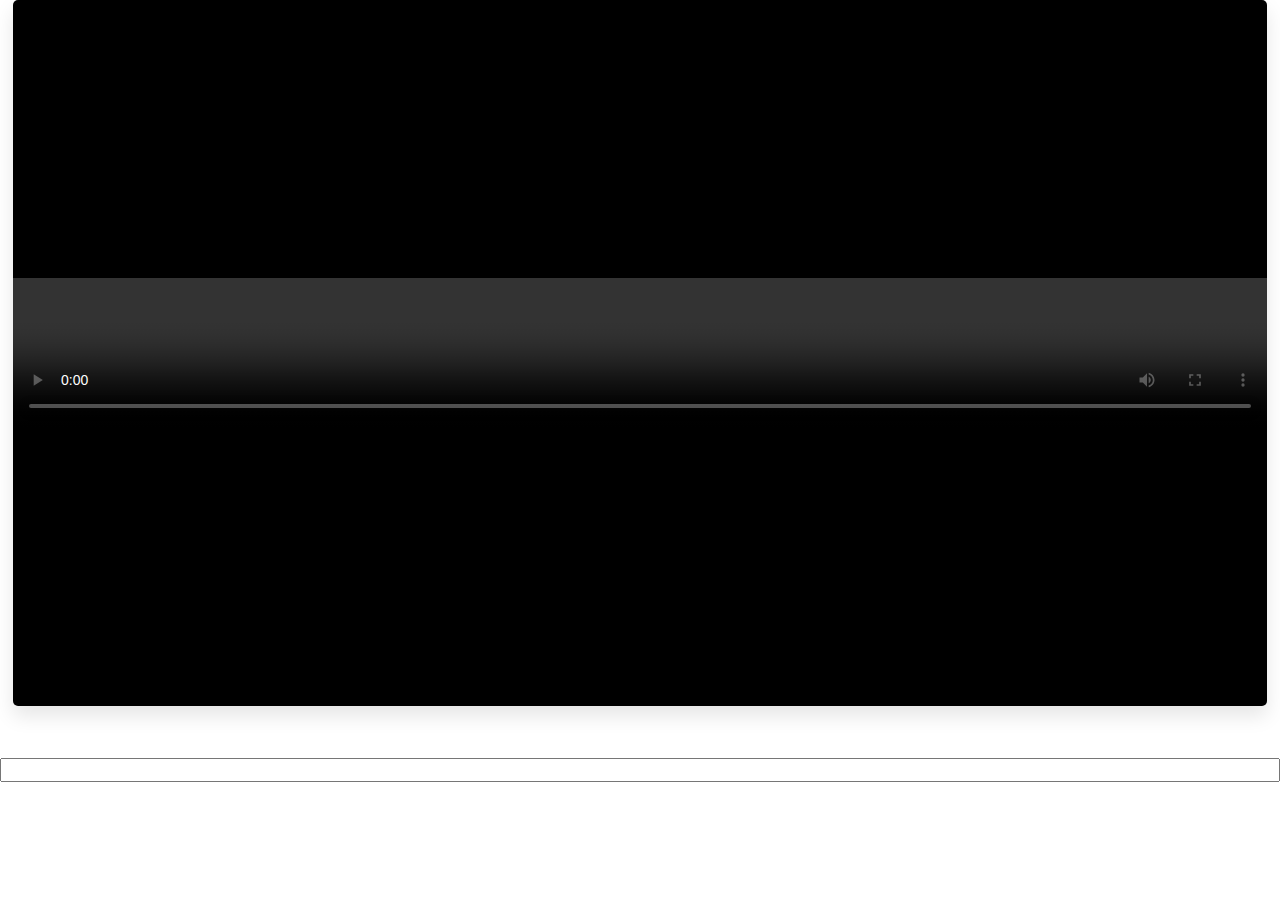
<file: Version-3/index.html>
<!DOCTYPE html>
<html lang="en" dir="ltr">
  <head>
    <meta charset="utf-8">
    <title>Custom-Video-Markup-Question</title>
    <link rel="stylesheet" href="./css/custom._dev.css">
    <meta name="viewport" content="width=device-width, initial-scale=1.0">
    <!-- These 3 links are only for icons -->
    <link rel="stylesheet" href="https://cdnjs.cloudflare.com/ajax/libs/font-awesome/6.1.1/css/all.min.css">
    <script src="https://ui.e2eresearch.com/Custom-Video-Markup-Question/js/jquery.min.js"></script>
    <link href="https://players.brightcove.net/videojs-overlay/2/videojs-overlay.css" rel='stylesheet'> </head>
    <script>
        var min = 0;
        var max = 100;
        var defaultValue = 50;
        var interval = 0.5; // Min Value 0.3 (milliseconds)
        var tuneOutVal = 999;
        var tuneOutDescription = "";
    </script>
  </head>
  <body>

    <div class="tool-container">
        <div class="container show-controls">
            <video id="player"
            data-account="79558313" 
            data-player="By07tWfQ" 
            data-embed="default"
            data-video-id="2784419339001"
            class="video-js" 
            controls></video>
        </div> 
    </div>

    <div class="output_container">
        <input type="text" class="output" style="width: 100%;" >
    </div>
    <script src="./js/custom._dev.js"></script>
    
    <script src="//players.brightcove.net/79558313/By07tWfQ_default/index.min.js"></script>
  </body>
</html>
</file>
<file: Version-3/css/custom._dev.css>
/* Import Google font - Poppins */
@import url('https://fonts.googleapis.com/css2?family=Poppins:wght@400;500;600&display=swap');
*{
  margin: 0;
  padding: 0;
  box-sizing: border-box;
  font-family: 'Poppins', sans-serif;
}

.tool-container{
  position: relative;
  width: 100%;
  margin: 0 auto;
}

.message-popup{
  display: none;
  position: absolute;
  width: 100%;
  height: 100%;
  background: gray;
  opacity: 0.6;
  z-index: 99;
}

.popup-closeIcon{
  position: absolute;
  top: 10px;
  right: 10px;
  color: #DF3333;
  font-size: 25px;
  display: flex;
  justify-content: center;
  align-items: center;
  border-radius: 50%;
  background-color: #fff;
  cursor: pointer;
}

.message{
  background: white;
  width: 90%;
  margin: 50px auto;
  padding: 10px 20px;
  text-align: center;
  font-size: 25px;
  font-weight: 600;
  color: red;
}

.container, .video-controls, .video-timer, .options{
  display: flex;
  align-items: center;
  justify-content: center;
}
.container{
  width: 98%;
  user-select: none;
  overflow: hidden;
  margin: auto;
  /* margin-top: 100px; */
  /* max-width: 750px; */
  border-radius: 5px;
  background: #000;
  aspect-ratio: 16 / 9;
  position: relative;
  box-shadow: 0 10px 20px rgba(0, 0, 0, 0.1);
}
.container.fullscreen{
  max-width: 100%;
  width: 100%;
  height: 100vh;
  border-radius: 0px;
}
.wrapper{
  position: absolute;
  left: 0;
  right: 0;
  z-index: 1;
  opacity: 0;
  bottom: -15px;
  transition: all 0.08s ease;
}
.container.show-controls .wrapper{
  opacity: 0;
  bottom: 0;
  transition: all 0.13s ease;
}
.wrapper::before{
  content: "";
  bottom: 0;
  width: 100%;
  z-index: -1;
  position: absolute;
  height: calc(100% + 35px);
  pointer-events: none;
  background: linear-gradient(to top, rgba(0, 0, 0, 0.7), transparent);
}
.video-timeline{
  height: 7px;
  width: 100%;
  cursor: pointer;
}
.video-timeline .progress-area{
  height: 3px;
  position: relative;
  background: rgba(255, 255, 255, 0.6);
}
.progress-area span{
  position: absolute;
  left: 50%;
  top: -25px;
  font-size: 13px;
  color: #fff;
  pointer-events: none;
  transform: translateX(-50%);
}
.progress-area .progress-bar{
  width: 0%;
  height: 100%;
  position: relative;
  background: #FC5656;
}
.progress-bar::before{
  content: "";
  right: 0;
  top: 50%;
  height: 13px;
  width: 13px;
  position: absolute;
  border-radius: 50%;
  background: #FC5656;
  transform: translateY(-50%);
}
.progress-bar::before, .progress-area span{
  display: none;
}

.container video{
  width: 100%;
}

.bc-player-mljwfNw7qP_default {
  aspect-ratio: 16 / 9;
  width: 100% !important;
  /* height: 380px !important; */
  height: auto !important;
  font-size: 14px;
  overflow: hidden;
}

@media screen and (max-width: 540px) {
  .wrapper .video-controls{
    padding: 3px 10px 7px;
  }
  .options input, .progress-area span{
    display: none!important;
  }
  .options button{
    height: 30px;
    width: 30px;
    font-size: 17px;
  }
  .options .video-timer{
    margin-left: 5px;
  }
  .video-timer .separator{
    font-size: 14px;
    margin: 0 2px;
  }
  .options button :where(i, span) {
    line-height: 30px;
  }
  .options button span{
    font-size: 21px;
  }
  .options .video-timer, .progress-area span, .speed-options li{
    font-size: 12px;
  }
  .playback-content .speed-options{
    width: 75px;
    left: -30px;
    bottom: 30px;
  }
  .speed-options li{
    margin: 1px 0;
    padding: 3px 0 3px 10px;
  }
  .right .pic-in-pic{
    display: none;
  }
}









.overlay {
  position: absolute;
  display: flex;
  align-items: center;
  justify-content: space-between; 
  transition: all 0.3s ease;
}

.play-pause {
  border-radius: 50%;
  border: 0px;
  width: 95px;
  height: 95px;
  border-radius: 50%;
  border: 0px;
  background: rgba(255, 255, 255, 0.5);
  font-size: 16px;
  color: #FFFFFF;
  cursor: pointer;
}



/* ------- Rating Slider CSS BEGIN------- */
.rating_container {
  /* max-width: 900px; */
  margin: auto;
  padding: 20px;
  /* width: 65%; */
}

.rating-text {
  margin-bottom: 25px;
  text-align: center;
  font-size: 20px;
  font-weight: 600;
  color: red;
}

.rating-range-slider{
  width: 100%;
  height: 25px;
  background: linear-gradient(90deg, #DF3333 33%, #D68C2C 50%, #2DCC2D 85%);
  -webkit-appearance: none;
  border: 3px solid #D5D5D5;
  box-shadow: inset 0px 3px 6px #00000029;
  border-radius: 15px;
  cursor: pointer;
}

.rating-range-slider::-webkit-slider-thumb{
  cursor: pointer;
  -webkit-appearance: none;
  height: 45px;
  width: 45px;
  border-radius: 50%;
  /* border: 1px solid black; */
  background-image: url(../images/Group\ 3539.png);
  /* background-color: red; */
  background-size: cover;
  background-position: center center;
  background-repeat: no-repeat; 
  /* margin: 0px -10px; */
  /* border: 10px solid black; */
}

.rating-range-container{
  position: relative;
}
.slider-overlay{
  display: none;
  position: absolute;
  width: 100%;
  height: 80%;
  border-radius: 25px;
  z-index: 100;
  background-color: rgba(73, 73, 73);
  opacity: 0;
  pointer-events: none;
}

.range-labels-container {
  width: 100%;
  display: flex;
  justify-content: space-between;
}

.range-label{
  font-weight: 600;
}

.rating-text p{
  animation-name: textBlink;
  animation-duration: 0.8s;
  animation-iteration-count: infinite;
}

@keyframes textBlink {
  0% {color: rgb(255, 0, 0);}
  50% {color: rgb(255, 157, 157)}
  100% {color: rgb(255, 0, 0);}
}

.tuneout-cont{
  margin-top: 25px;
  position: relative;
  display: flex;
}

.tuneout-button {
  margin: auto;
  display: flex;
}

.tuneout-button:hover .tuneout-text{
  background-color: red;
  color: white;
  cursor: pointer;
}

.tuneout-button:hover ~ .tuneout-tooltip{
  visibility: visible;
}

.tuneout-icon {
  display: flex;
  justify-content: center;
  align-items: center;
  background-color: red;
  border: 4px solid #DBDBDB;
  border-radius: 50%;
  width: 40px;
  height: 40px;
  z-index: 10;
}
.tuneout-text {
  border-radius: 25px;
  border: 1px solid #707070;
  background-color: #fff;
  font-size: 16px;
  font-weight: 500;
  margin-left: -20px;
  margin-top: 5px;
  padding-left: 25px;
  text-align: right;
  height: 30px;
  padding-right: 15px;
  line-height: 27px;
  transition: all 0.3s ease;
}

.tuneout-tooltip{
  position: absolute;
  visibility: hidden;
  min-width: 120px;
  background-color: black;
  color: #fff;
  text-align: center;
  border-radius: 6px;
  padding: 5px 10px;
  z-index: 1;
  top: 45px;
  left: 50%;
  transform: translateX(-50%);
}

.review-cont{
  display: flex;
  align-items: center;
  justify-content: space-between;
  position: relative;
  margin-top: 35px;
}

.comment{
  background-color: #dddddd;
  color: #666666;
  padding: 1em;
  border-radius: 10px;
  border: 2px solid transparent;
  outline: none;
  font-size: 16px;
  line-height: 1.4;
  transition: all 0.3s;
  overflow-y: auto;
  resize: none;
  flex-basis: 80%;
}

.submit-btn{
  display: inline-block;
  border-radius: 10px;
  background-color: #4CAF50; /* Green */
  border: none;
  color: white;
  padding: 15px 32px;
  text-align: center;
  text-decoration: none;
  font-size: 16px;
  margin: 4px 2px;
  cursor: pointer;
  height: 55px;
}

.review-overlay{
  display: none;
  position: absolute;
  width: 100%;
  height: 100%;
  z-index: 100;
  background-color: rgba(73, 73, 73);
  opacity: 0;
  pointer-events: none;
}

.popupButton-cont{
  /* display: flex;
  justify-content: center; */
  display: none;;
}
.popupButton{
  display: inline-block;
  border-radius: 10px;
  background-color: #4CAF50; /* Green */
  border: none;
  color: white;
  padding: 15px 32px;
  text-align: center;
  text-decoration: none;
  font-size: 16px;
  margin: 4px 2px;
  cursor: pointer;
  height: 55px;
}
/* ------- Rating Slider CSS END ------- */


.next-btn{
  width: 100px;
  height: 60px;
  background-image: url(../images/Group\ 3540.png);
  background-repeat: no-repeat;
  background-size: contain;
  background-position: center center;
  position: absolute;
  right: 80px;
  bottom: -20px;
  cursor: pointer;
  display:none;
}

.output_container{
  margin-top: 50px;
}

.hide {
  opacity: 0 !important;
}


/* ----- Brightcove CSS Override BEGIN ------ */

.bc-player-By07tWfQ_default{
  width: 100% !important;
  height: 100% !important;
}

.vjs-big-play-button{
  display: none;
}

.vjs-control-bar{
  z-index: 100 !important;
}

.bc-player-By07tWfQ_default .vjs-play-progress, .bc-player-By07tWfQ_default .vjs-volume-level{
  background: red;
}

.vjs-progress-holder.vjs-slider.vjs-slider-horizontal{
  pointer-events: none !important;
}
.bc-player-By07tWfQ_default .vjs-control{
  cursor: default;
}

/* ----- Brightcove CSS Override END ------ */

@media only screen and (max-width : 1024px) {
  .tool-container{
    width: 100%;
  }

  .bc-player-mljwfNw7qP_default{
    width: 100% !important;
  }

  .comment{
    font-size: 12px;
  }

  .submit-btn{
    font-size: 12px;
    height: 45px;
  }
  
  .popupButton{
    padding: 11px 16px;
    margin: 10px 2px;
    height: 40px;
    font-size: 12px;
  }

  .next-btn{
    position: static;
    margin: 0 auto;
  }
}
</file>
